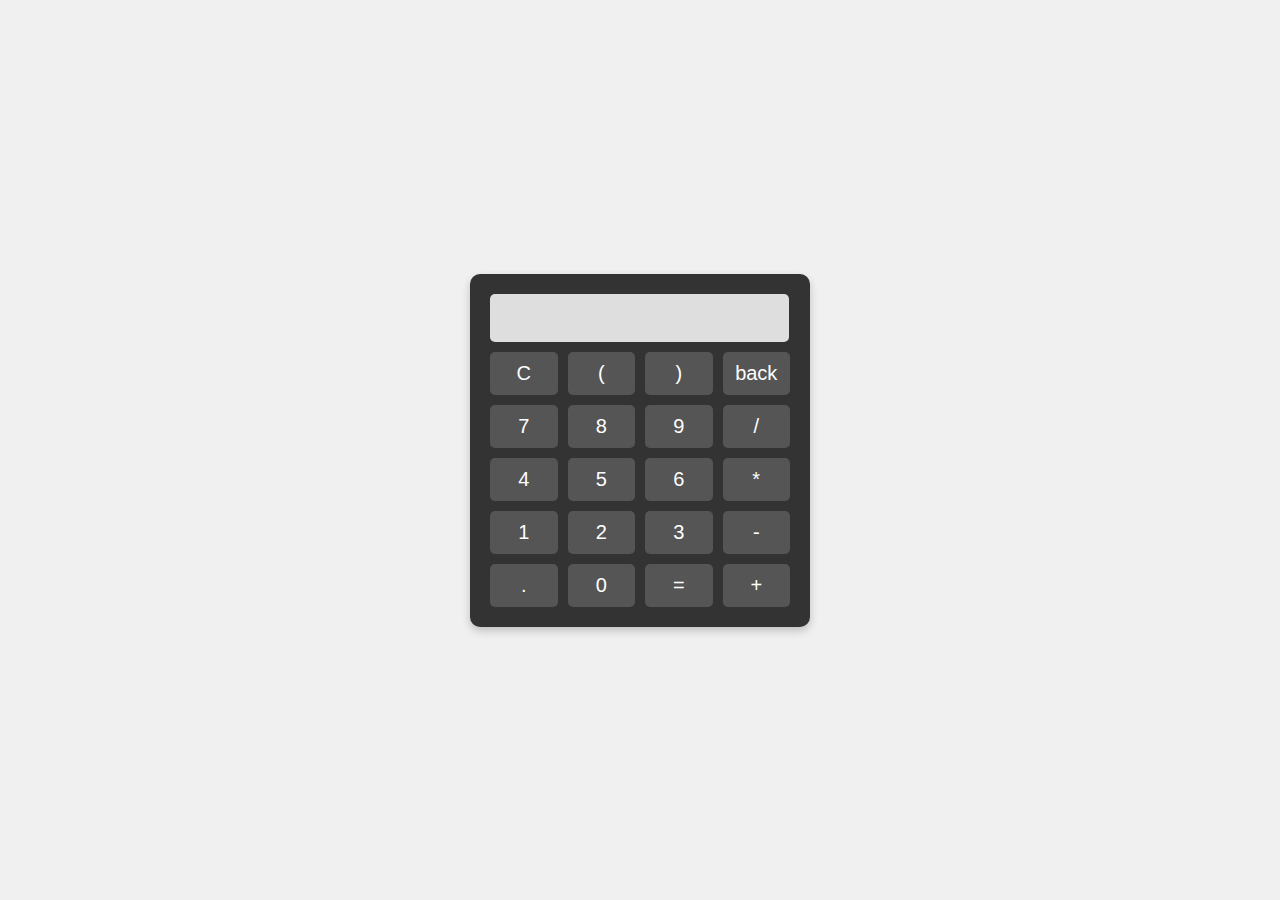
<file: Calculator/index.html>
<!DOCTYPE html>
<html lang="en">
<head>
    <meta charset="UTF-8">
    <meta name="viewport" content="width=device-width, initial-scale=1.0">
    <title>Simple Calculator</title>
    <link rel="stylesheet" href="style.css">
</head>
<body>
    <div class="calculator">
        <input type="text" id="display" readonly>
        <div class="buttons">
            <button onclick="clearAll()">C</button>
            <button onclick="appendToDisplay('(')">(</button>
            <button onclick="appendToDisplay(')')">)</button>
            <button onclick="backspace()">back</button>
            <button onclick="appendToDisplay('7')">7</button>
            <button onclick="appendToDisplay('8')">8</button>
            <button onclick="appendToDisplay('9')">9</button>
            <button onclick="appendToDisplay('/')">/</button>
            <button onclick="appendToDisplay('4')">4</button>
            <button onclick="appendToDisplay('5')">5</button>
            <button onclick="appendToDisplay('6')">6</button>
            <button onclick="appendToDisplay('*')">*</button>
            <button onclick="appendToDisplay('1')">1</button>
            <button onclick="appendToDisplay('2')">2</button>
            <button onclick="appendToDisplay('3')">3</button>
            <button onclick="appendToDisplay('-')">-</button>
            <button onclick="appendToDisplay('.')">.</button>
            <button onclick="appendToDisplay('0')">0</button>
            <button onclick="calculateResult()">=</button>
            <button onclick="appendToDisplay('+')">+</button>
        </div>
    </div>
    <script src="script.js"></script>
</body>
</html>
</file>
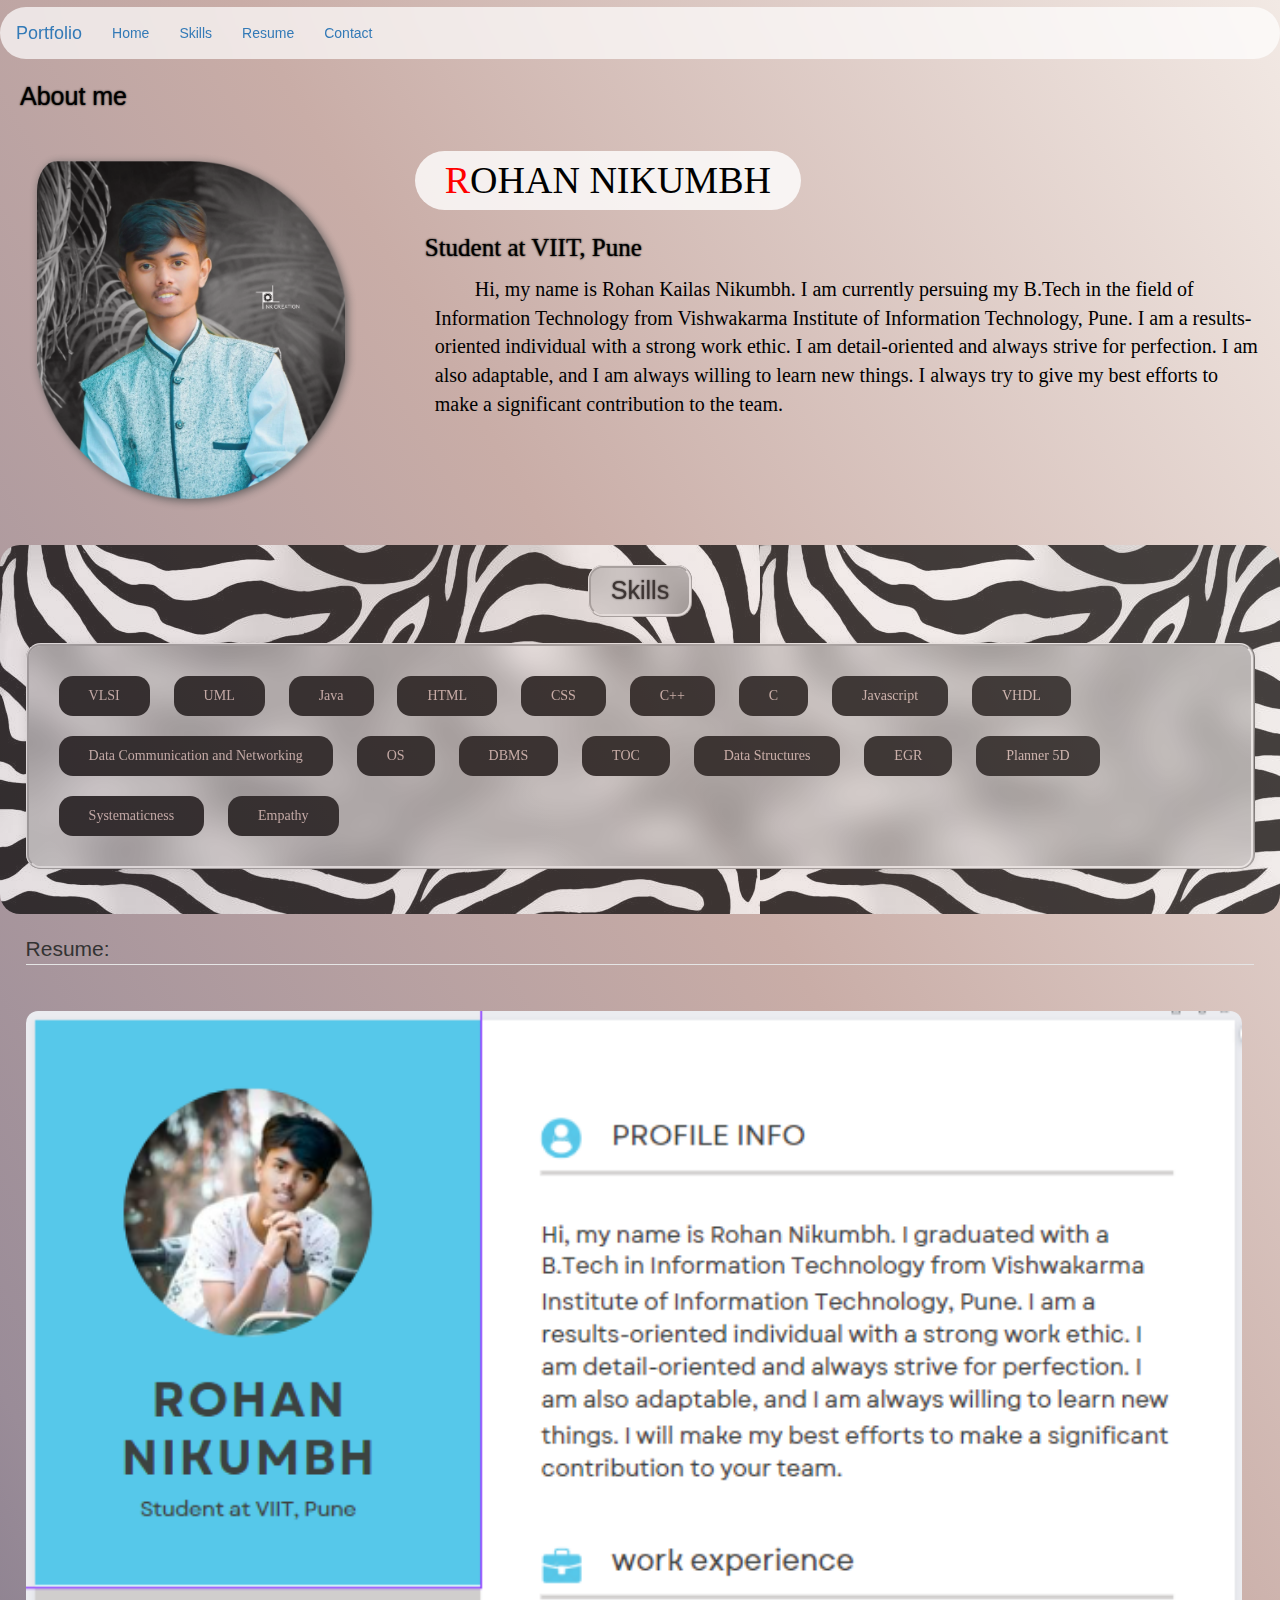
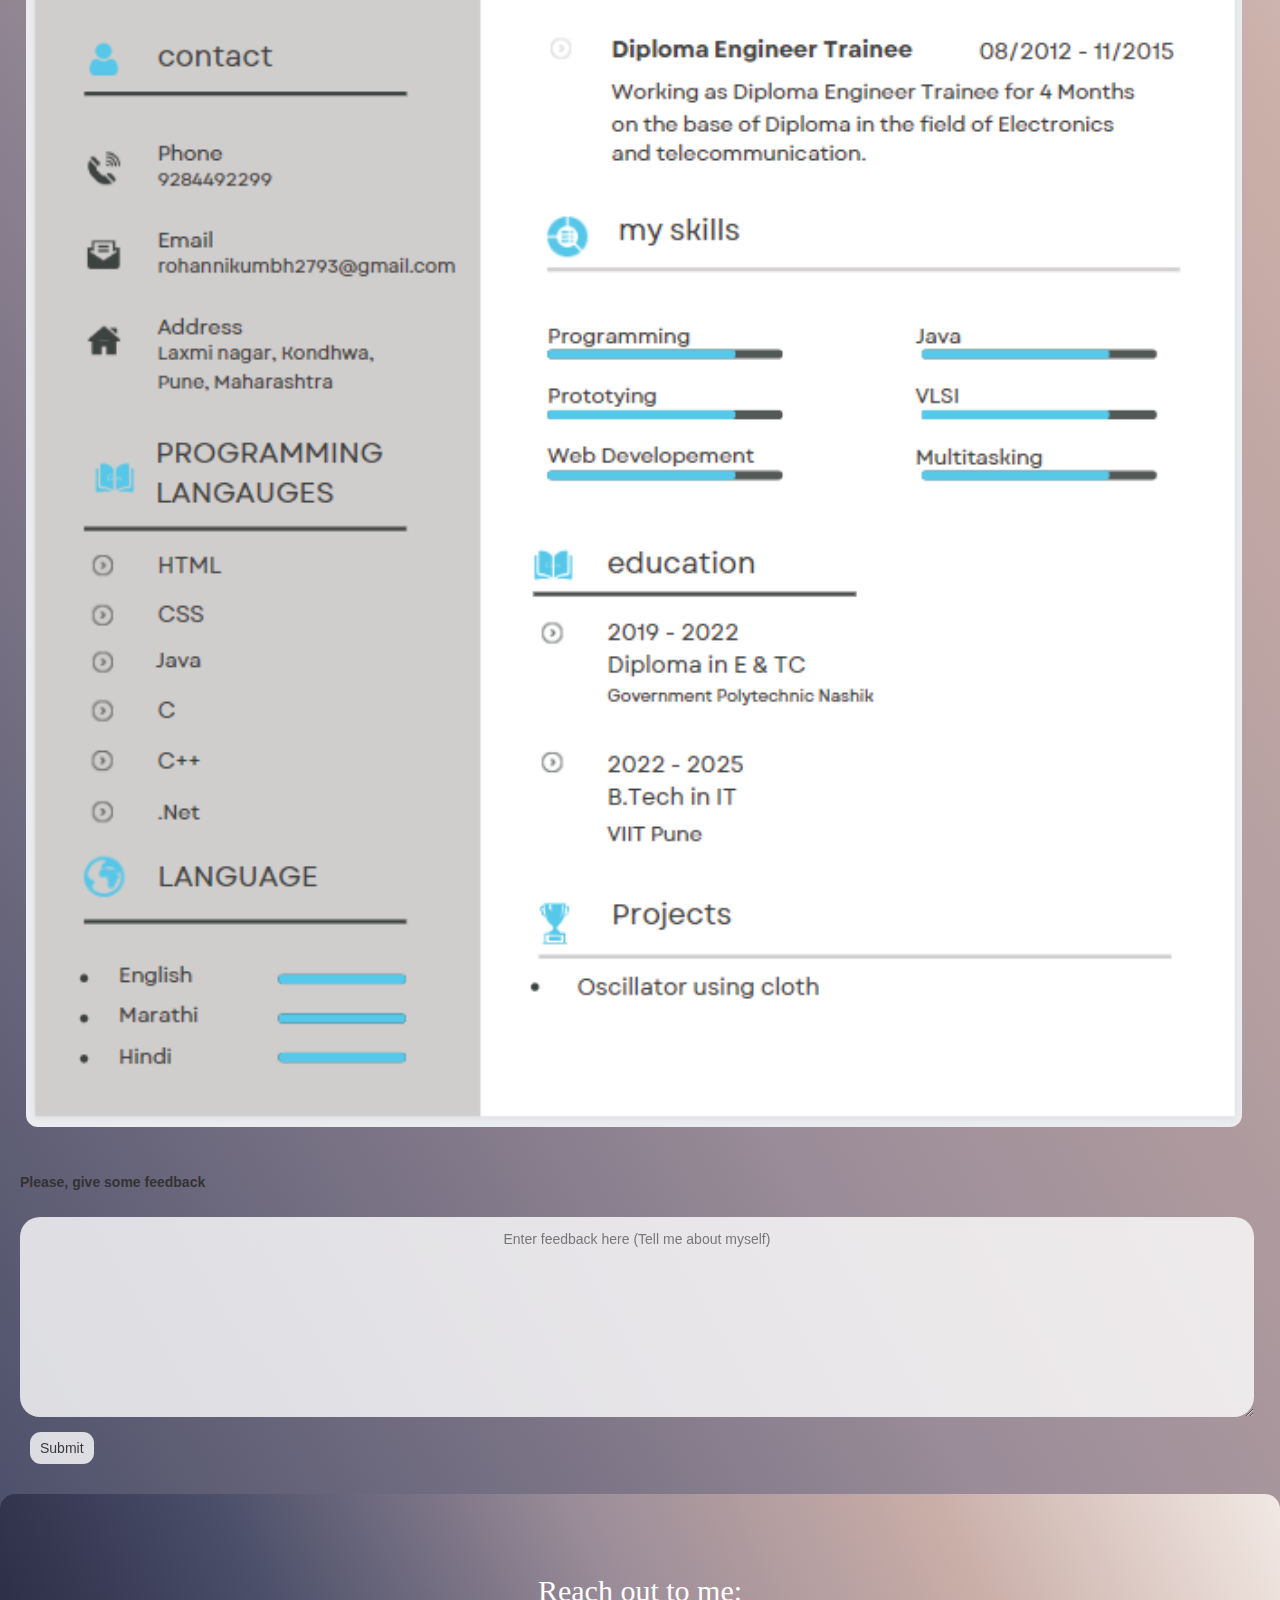
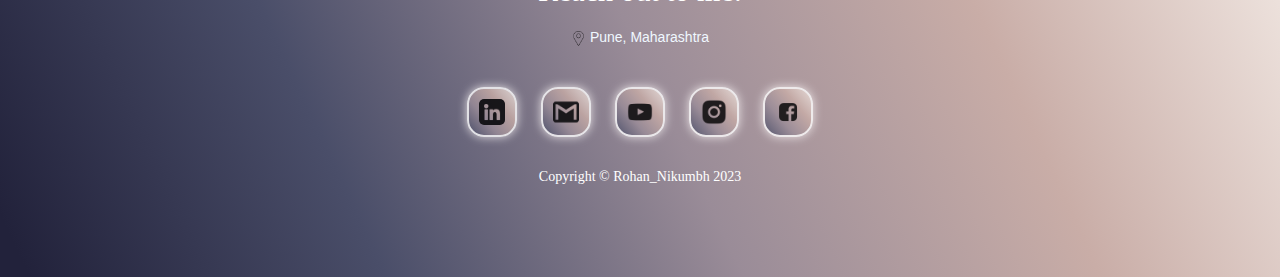
<file: MyPortfolio/index.html>
<!DOCTYPE html>
<html lang="en">
<head>
    <meta charset="UTF-8">
    <meta name="viewport" content="width=device-width, initial-scale=1.0">
    <meta name="auther" content="Rohan Nikumbh">
    <title>Rohan Nikumbh</title>
    <link rel="stylesheet" href="style.css">
    <link rel="stylesheet" href="https://maxcdn.bootstrapcdn.com/bootstrap/3.4.1/css/bootstrap.min.css">
  <script src="https://ajax.googleapis.com/ajax/libs/jquery/3.6.4/jquery.min.js"></script>
  <script src="https://maxcdn.bootstrapcdn.com/bootstrap/3.4.1/js/bootstrap.min.js"></script>
    
</head>

<body>
  
<!-- Navigation bar -->
<!-- <div class="sticky">
    <ul>
        <li><img id="headingimage" src="img2.png" alt="Rohan Nikumbh"></li>
        <li id="MainHeading">Rohan Nikumbh</li> 
    </ul>
</div> -->

<nav class="navbar" style="position: sticky;top: 7px;border-radius: 30px;margin-top: 7px;backdrop-filter: blur(15px);width: 100%;color: rgb(0, 0, 0);z-index: 1;background-color: rgba(255, 255, 255, 0.7);">
    <div class="container-fluid">
      <div class="navbar-header">
        <button type="button" class="navbar-toggle" data-toggle="collapse" data-target="#myNavbar" style="z-index: 5; background-color: rgba(196, 196, 196, 0.5);border-radius: 23px;">
          <span style="color: gray; background-color: black;" class="icon-bar"></span>
          <span style="color: gray; background-color: black;" class="icon-bar"></span>
          <span style="color: gray; background-color: black;" class="icon-bar"></span>                        
        </button>
        <a class="navbar-brand" href="#">Portfolio</a>
      </div>
      <div class="collapse navbar-collapse" id="myNavbar">
        <ul class="nav navbar-nav">
          <li class="active"><a href="#">Home</a></li>
          <li><a href="#skilldiv">Skills</a></li>
          <li><a href="#Resume">Resume</a></li>
          <li><a href="#myfooter">Contact</a></li>
        </ul>
        
      </div>
    </div>
  </nav>
  



    
<!-- About me section -->
<p class="Heading">About me</p>
<br>
<div id="AboutMainDiv" style="font-size: 1vw;">

    <div class="divfle">
        <img src="Images/img2.png" id="AboutImage" alt="profile image">
    </div>
    <div class="divfle">
        <button id="RohHeading" onclick="scalee()"><span style="color: red;">R</span>OHAN NIKUMBH</button>
        <script>
            function scalee(){
                var scl = document.getElementById("AboutImage");
                scl.style.transform = "scale(1.09)";

                setTimeout(function () {
                scl.style.transform = "scale(1)";
                }, 1000);
            }
        </script>
        <p class="Heading" style="z-index: 0;margin-top: 20px;padding-left: 10px;margin-bottom: 10px; font-family: Georgia;">Student at VIIT, Pune</p>
        <p style="padding-left: 20px; color: rgb(0, 0, 0);font-size: 20px ; font-family: Georgia;"><span>&nbsp;&nbsp;&nbsp;&nbsp;&nbsp;&nbsp;&nbsp;&nbsp;</span>Hi, my name is Rohan Kailas Nikumbh. I am currently persuing my B.Tech in the field of Information Technology from Vishwakarma Institute of Information Technology, Pune. I am a results-oriented individual with a strong work ethic. I am detail-oriented and always strive for perfection. I am also adaptable, and I am always willing to learn new things. I always try to give my best efforts to make a significant contribution to the team.
    </div>
<br>
</div>
    
<!-- Skills Section -->
<div id="skilldiv">
    <br>
    <p class="Heading" style="background-color: rgba(255, 255, 255, 0.5);backdrop-filter: blur(20px);border-radius: 15px;padding: 5px; padding-right: 20px; padding-left: 20px; margin: auto;border-style: ridge; width: fit-content;">Skills</p>
    <div id="divin">
        <p class="skill">VLSI</p>
        <p class="skill">UML</p>
        <p class="skill">Java</p>
        <p class="skill">HTML</p>
        <p class="skill">CSS</p>
        <p class="skill">C++</p>
        <p class="skill">C</p>
        <p class="skill">Javascript</p>
        <p class="skill">VHDL</p>
        <p class="skill">Data Communication and Networking</p>
        <p class="skill">OS</p>
        <p class="skill">DBMS</p>
        <p class="skill">TOC</p>
        <p class="skill">Data Structures</p>
        <p class="skill">EGR</p>
        <p class="skill">Planner 5D</p>
        <p class="skill">Systematicness</p>
        <p class="skill">Empathy</p>
    </div>
    <br>
</div>


<br>
<!-- Resume -->
<div id="Resume"></div>
<fieldset style="padding: 2%;">
    <legend>Resume:</legend>
    <img style="margin: auto; border-radius: 12px ;width: 99%;" src="Images/Resume.PNG" alt="Rohan Nikumbh's Resume">
</fieldset>

<form style="margin: 20px;" method="post">
    
    <label for="feedb">Please, give some feedback</label><br><br>
    <textarea name="Feedback" id="feedb" style="text-align: center; padding: 12px;" rows="4" placeholder="Enter feedback here (Tell me about myself)"></textarea>
    <br>
    <button id="feedbSubmitButton" onclick="Thank(); return false;">Submit</button>

    <p id="submitfeedb" style="text-align: center; text-shadow: 0 0 30px rgb(0, 0, 0); box-shadow: 0 0 50 black;"></p>
    <script>
        function Thank(){
            document.getElementById("submitfeedb").innerHTML = "Thank you for your feedback...";
        }
    </script>
</form>



<footer id="myfooter">
    <h2 style="padding: 30px 0px 10px 0px; color: rgb(255, 255, 255);font-family: segoe UI">Reach out to me:</h2>
    
    <p style="display: inline-block; padding: 0px 0px 20px 0px; margin: 0; color: aliceblue">
        <img src="Images/location.png" alt="location:" style="width: 15px; display: inline-block"> Pune, Maharashtra</p>
  
        <div style="margin:auto; padding: 10px;">
            <a class="foot" href="https://in.linkedin.com/in/rohan-nikumbh-989aa4244"><img class="footerimage" src="Images/linkedin.png" alt="Rohan Nikumbh's Linkedin profile"></a>
            <a class="foot" href="mailto:rohannikumbh2793@gmail.com"><img class="footerimage" src="Images/gmail.png" alt="Gmail Rohan Nikumbh"></a>
            <a class="foot" href="https://youtube.com/@rohannikumbh308"><img class="footerimage" src="Images/youtube.png" alt="Rohan Nikumbh's Youtube Channel"></a>
            <a class="foot" href="https://www.instagram.com/rohannikumbh/"><img class="footerimage" src="Images/instagram.png" alt="Rohan Nikumbh's Instagram profile"></a>
            <a class="foot" href="https://www.facebook.com/rohannikumbh27"><img class="footerimage" src="Images/facebook.png" alt="Rohan Nikumbh's Facebook profile"></a>
            <br>
            <br>
            <p style="color: rgb(255, 255, 255); font-family: Cambria, Cochin, Georgia, Times, 'Times New Roman', serif;">Copyright &copy Rohan_Nikumbh 2023</p>
            <br>
            <br>
        </div>
</footer>
</body>
</html>
</file>
<file: Calculator/style.css>
body {
    display: flex;
    justify-content: center;
    align-items: center;
    height: 100vh;
    margin: 0;
    background-color: #f0f0f0;
}

.calculator {
    background-color: #333;
    border-radius: 10px;
    padding: 20px;
    box-shadow: 0 4px 8px rgba(0, 0, 0, 0.2);
    width: 300px;
    transition: 1s;
}

.calculator:hover {
    transform: scale(1.1);
    box-shadow: 0 0 20px rgb(31, 23, 15);
}

#display {
    width: 93%;
    padding: 10px;
    font-size: 24px;
    border: none;
    border-radius: 5px;
    margin-bottom: 10px;
    background-color: rgb(222, 222, 222);
}

.buttons {
    display: grid;
    grid-template-columns: repeat(4, 1fr);
    gap: 10px;
}


button {
    padding: 10px;
    font-size: 20px;
    background-color: #555;
    color: white;
    border: none;
    border-radius: 5px;
    cursor: pointer;body {
    display: flex;
    justify-content: center;
    align-items: center;
    height: 100vh;
    margin: 0;
    background-color: #f0f0f0;
}

.calculator {
    width: 300px;
    background-color: #fff;
    border-radius: 8px;
    padding: 20px;
    box-shadow: 0 0 10px rgba(0, 0, 0, 0.2);
}

#display {
    width: 100%;
    height: 40px;
    font-size: 24px;
    margin-bottom: 10px;
    text-align: right;
}

.buttons {
    display: grid;
    grid-template-columns: repeat(4, 1fr);
    grid-gap: 10px;
}

button {
    width: 100%;
    padding: 10px;
    font-size: 20px;
    border: none;
    background-color: #2196F3;
    color: #fff;
    border-radius: 5px;
    cursor: pointer;
}
}

button:hover {
    background-color: #2e2e2e;
    box-shadow: 0 0 5px white;
    border-radius: 10px;
}
</file>
<file: MyPortfolio/style.css>
::selection {
    color: rgb(0, 0, 0);  /*rgba(255, 230, 0, 0.5) */
    background-color:rgba(81, 51, 38, 0.797);
    opacity: 0.5;
}


body {
    /* background-image: url(https://images.unsplash.com/photo-1522441815192-d9f04eb0615c?ixlib=rb-4.0.3&ixid=M3wxMjA3fDB8MHxwaG90by1wYWdlfHx8fGVufDB8fHx8fA%3D%3D&auto=format&fit=crop&w=1854&q=80); */
    background-image: linear-gradient(60deg, #22223b 2%,#4a4e69 5%, #9a8c98, #c9ada7, #f2e9e4);
}

/* @media (min-width: 1624px ){
    body {
        background-image: linear-gradient(black 90%, white 10%);
    }
} */
/* 
ul {
    outline: 1px solid #E50914;
    position: sticky;
    display: block;
    height: 70px;
    padding: 0;
    border: 0px solid rgba(255, 255, 255, 0.7);
    border-radius: 30px;  
    list-style-type: none;
    text-align: center;
    margin-top: 7px;
    border-style: ridge;
} */

/* ul:hover {
    box-shadow: 0 0 3px rgb(0, 0, 0);
    box-shadow: 0 0 5px #E50914;
    transition: 0.5s ease-in-out;   
    transition-duration: 0.1s;
    transition-delay: 0.0111111s;
} */

#AboutMainDiv {
    display: flex;  
}

@media (max-width: 800px){
#AboutMainDiv {
    width: 90%;
    display: block;
    margin: 0px;
    padding-left: 0px;
}
}
/* 
div.sticky {
    position: -webkit-sticky;
    position: sticky;
    top: 7px;
    border-radius: 30px;
    margin-top: 7px;
    backdrop-filter: blur(15px);
    width: 100%;
    color: white;
    z-index: 1;
    background-color: rgba(121, 121, 121, 0.7);
  } */
/* 
div.sticky:hover{ 
    box-shadow: 0 0 5px #E50914;
} */
/* 
li :hover {
    height: 75px;

}

li {
    height: 50px;
    font-size: 35px;
    color: rgb(255, 255, 255);
    display: inline;
} */

/* #headingimage {
    position: relative;
    float: left;
    border-radius: 500px;
    border: 2px dashed;
    padding:10px 10px 10px 20px;
    opacity: 0.7;
    width: 70px;

} */
#RohHeading {
    z-index: 0;
    color:rgb(0, 0, 0);
    font-size: 38px;
    border-radius: 50px;
    border: 0px;
    text-align: center;
    font-family: Ubuntu;
    margin: auto;
    background-color: rgba(255, 255, 255, 0.8);
    display:inline;
    padding: 2px 30px 2px 30px;
    transition: 0.3s ease-in-out;
    cursor: pointer;
}

@media (max-width:330px){
    #RohHeading{
        font-size: 2rem;
        text-align: center;
        
    }
}

#RohHeading:hover {

    box-shadow: 0 0 15px rgb(255, 255, 255), 0 0 30px rgb(255, 255, 255);
    transform: scale(1.02);
}

#MainHeading {
    color:rgb(255, 255, 255);
    padding-top: 15px;
    padding-bottom: 15px;
    padding-left: 15px;
    float: left;
    text-shadow: 0 0 3px rgb(255, 255, 255);
    box-sizing: border-box;
}

#MainHeading:hover {
    text-shadow: 0 0px 5px rgb(88, 88, 88);
}

@media (max-width: 400px){
    #MainHeading {
        font-size: 22px;
        vertical-align: middle;
        padding: 5px 5px 10px 20px;
        margin-top: 18px;
    }
}
@media (max-width: 300px){
    #MainHeading {
        font-size: 0px;
    }
}

.Heading {
    font-size: 25px;
    color: rgb(0, 0, 0);
    padding-top: 0px;
    padding-left: 20px;
    margin-bottom: 0px;
    text-shadow: 0 0 2px #000000;
}

#AboutImage {
    width: 90%;
    margin: auto;
    padding-bottom: 30px;
    padding-top: 10px;
    padding-left: 20px;
    opacity: 0.9;
    transform: scale(1);
    border-radius: 40px;
    transition:1s;
    filter: drop-shadow(2px 2px 5px #555);
}

#AboutImage:hover {
    opacity: 1;
    filter: drop-shadow(rgba(91, 0, 196, 0.8));
    transform: scale(1.1);
}

@media (max-width:350px){
    #AboutImage {
        /* width: 40%; */
        margin: auto;
        vertical-align: middle;
        justify-content: center;
    }
}

.skill{
    display:inline-block;
    padding-left: 30px;
    padding-right: 30px;
    padding-top: 10px;
    padding-bottom: 10px;
    background-color: rgb(0, 0, 0);
    color: #c9ada7;
    border-radius: 14px;
    text-align: center;
    font-family:Georgia, 'Times New Roman', Times, serif;
    margin: 10px;
    transition: 0.3s ease-in-out;
    cursor: pointer;
}

.skill:hover{
    background-image: linear-gradient(45deg,#22223b 80% ,#4a4e69, #9a8c98, #c9ada7, #f2e9e4);
    color: rgb(255, 255, 255);
    transform: scale(1.1);
    box-shadow: 0 0 10px rgb(34, 0, 255),  0 0 10px rgb(81, 0, 255);
    transition: 0.16s ease-out;
    /* transition-duration: 0.05s;
    transition-delay: 0.05s; */
}


#skilldiv {
    
    background-color: rgb(201, 201, 201);
    background-image: url(Images/D719Td.jpg);
    opacity: 0.7;
    height:auto;
    border-radius: 20px;
    align-items: center;
    
}

#divin {
    margin:auto;
    background-color: rgba(255, 255, 255, 0.5);
    backdrop-filter: blur(20px);
    border-radius: 15px;
    padding: 20px;
    margin: 2vw;
    box-sizing: border-box;
    border-style: ridge;
    box-shadow: 0 0 10px rgba(0, 0, 0, 0.1);
}

.divfle {
    padding: 1.3%;
    height: auto;
    /* display: flex; */
    /* display: block; */
    display: inline-block;


}

@media (max-width: 800px) {
    .divfle {
        display: block;
        margin: 0px;
        padding-left: 26px;
        
    }
}
    

#feedb {
 height: 200px;
 opacity: 0.8;
 width: 99.5%;
 text-align: center;
 color: rgb(86, 86, 86);
 /* border: 1px solid rgb(109, 0, 192); */
 border-radius: 20px;
 border-style: hidden;
 transition: 0.3s ease-in-out;
 /* box-shadow: 0 0 10px blueviolet; */
}

#feedb:hover {
    box-shadow: 0px 0px 20px #000000;
    outline: none;
    opacity: 0.9;
}


.radio {
    border:2px solid blue;

}

.form2 {
    background-color: aliceblue; 
    opacity: 0.8; 
    padding: 20px; 
    border-radius: 30px; 
    margin: 20px;

}

.form2:hover {
    box-shadow: 0 0 20px rgb(55, 0, 255);
    transition: 0.2s;
    transition-duration: 0.02s;
    transition-delay: 0.02s;
}
#feedbSubmitButton {
    float:initial;
    border: 0px;
    border-radius: 11px;
    text-align: center;
    margin: auto;
    opacity: 0.8;
    margin: 10px;
    padding-top: 6px;
    padding-bottom: 6px;
    padding-left: 10px;
    padding-right: 10px;
    background-color: rgb(255, 255, 255);
}
#feedbSubmitButton:hover {
    box-shadow: 0 0 20px rgb(0, 0, 0);
    transition: 0.2s;
    transition-duration: 0.2s;
    transition-delay: 0.2s;
    transform: scale(1.05);

}

fieldset {
    display: block;
    border: 2px solid white;
    border-radius: 15px;
    color: white;
    border-style: solid;
}
legend{
    font-size: 2vw;
}

footer {
    margin: 0px;
    padding: 0px;
    background-image: linear-gradient(65deg, #22223b 2%,#4a4e69, #9a8c98, #c9ada7, #f2e9e4);
    border-radius: 15px;
    border-bottom-right-radius: 0px;
    border-bottom-right-radius: 0px;
}

.footerimage {
    margin: 10px;
    height: 25px;
    padding: 10px;
    background-image: linear-gradient(50deg, #22223b 2%,#4a4e69 2%, #9a8c98, #c9ada7, #f2e9e4);
    box-shadow: 0px 0px 10px snow;
    vertical-align: middle;
    border: 2px double rgb(255, 255, 255);
    border-radius: 17px;
    opacity: 0.8;
    transition: 0.16s ease-in-out;
    height: 50px;
    font-size: 35px;
    color: rgb(255, 255, 255);
    display: inline;
    
}

/* a.foot {
    margin:2px
} */

.footerimage:hover {
    -ms-transform: scale(1.5);
    -webkit-transform: scale(1.5);
    transform: scale(1.13); 
    background-image: linear-gradient(50deg, #1c1c2e 2%,#4a4e69 2%, #816c7d, #a0837c, #f2e9e4);
    /*
    box-shadow: 0 0 10px #6d6d6d;
    border-radius: 17px; */

    box-shadow: 0px 0px 20px rgb(245, 255, 254);
}
/* .opt {
    border-radius: 30px;
    padding: 5px;
} */

/* Footer */
footer {
    background-color: #333;
    color: #fff;
    padding: 30px 0;
    text-align: center;
}

.footer-content {
    display: flex;
    flex-wrap: wrap;
    justify-content: space-between;
    max-width: 1200px;
    margin: 0 auto;
    align-items: center;
    display: inline-block;
    justify-content: center;
}

.footer-logo img {
    width: 100px;
}

.footer-links ul {
    list-style: none;
    padding: 0;
}

.footer-links ul li {
    margin-bottom: 10px;
}

.footer-links ul li a {
    text-decoration: none;
    color: #fff;
    font-weight: bold;
    margin-left: 10px
}

.footer-social {
    margin-top: 20px;
}

.social-icon {
    display: inline-block;
    margin: 0 10px;
    padding: 10px;
    border: 1px solid #fff;
    border-radius: 50%;
    color: #fff;
    text-decoration: none;
    transition: background-color 0.2s ease-in-out;
}

.social-icon:hover {
    background-color: #ff5733; /* Change to your desired hover color */
}
</file>
